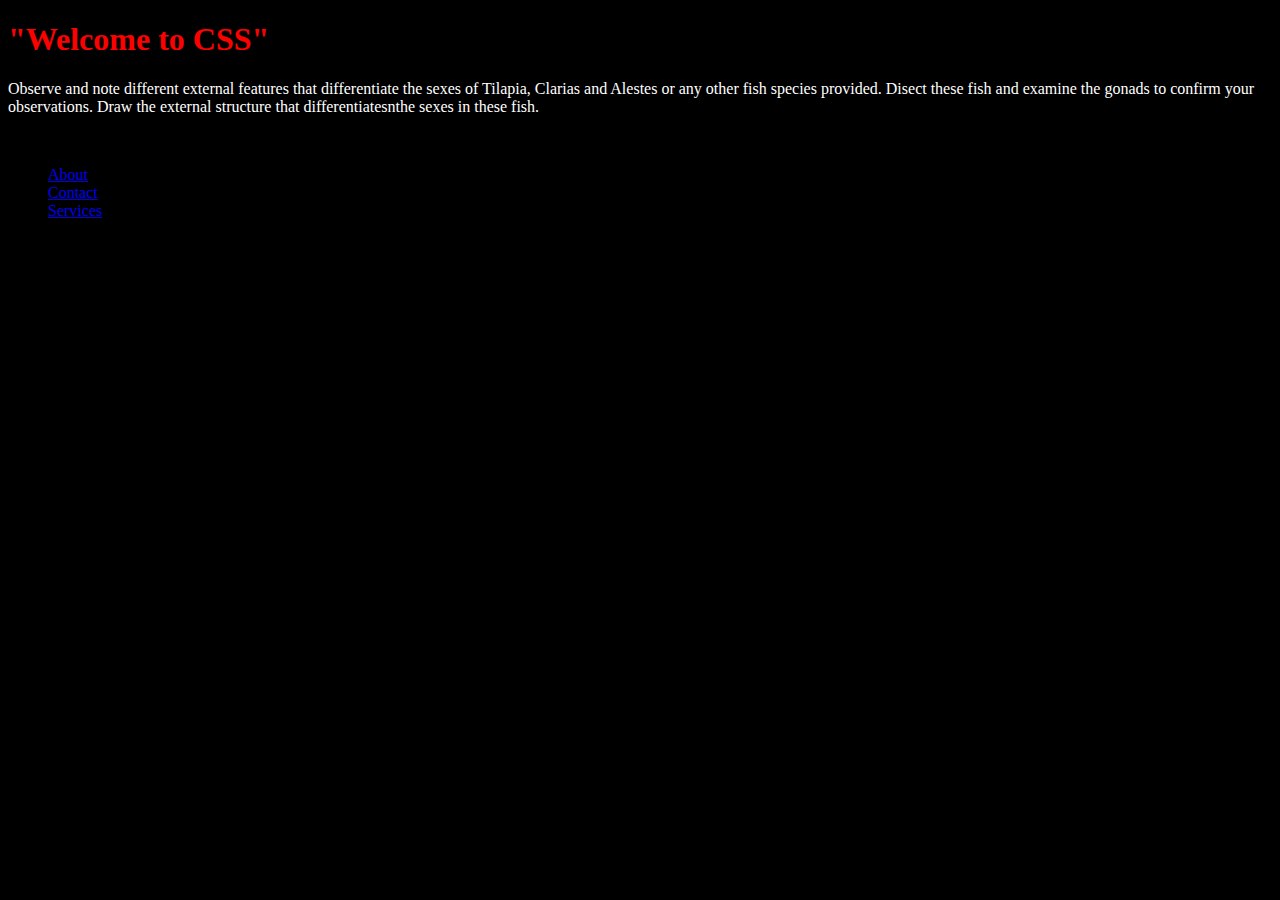
<file: index.htm>
<!DOCTYPE html>
<html lang="en">
<head>
    <meta charset="UTF-8">
    <meta http-equiv="X-UA-Compatible" content="IE=edge">
    <meta name="viewport" content="width=device-width, initial-scale=1.0">
    <title>My CSS</title>
    <link rel="stylesheet" href="all css/external.css">
</head>
<body>
    <h1 style="color: red;">"Welcome to CSS"</h1> 
    <p>Observe and note different external features that differentiate the sexes
        of Tilapia, Clarias and Alestes or any other fish species provided.
        Disect these fish and examine the gonads to confirm your observations.
        Draw the external structure that differentiatesnthe sexes in these fish.
    </p>
    <br>
    <div>
        <ul>
            <li>
                <a href="pages/about.htm">About</a>
            </li>

            <li> 
                <a href="pages/contact.htm">Contact</a>
            </li>

            <li>
                <a href="pages/services.htm">Services</a>
            </li>
        </ul>
    </div>
</body>
</html>
</file>
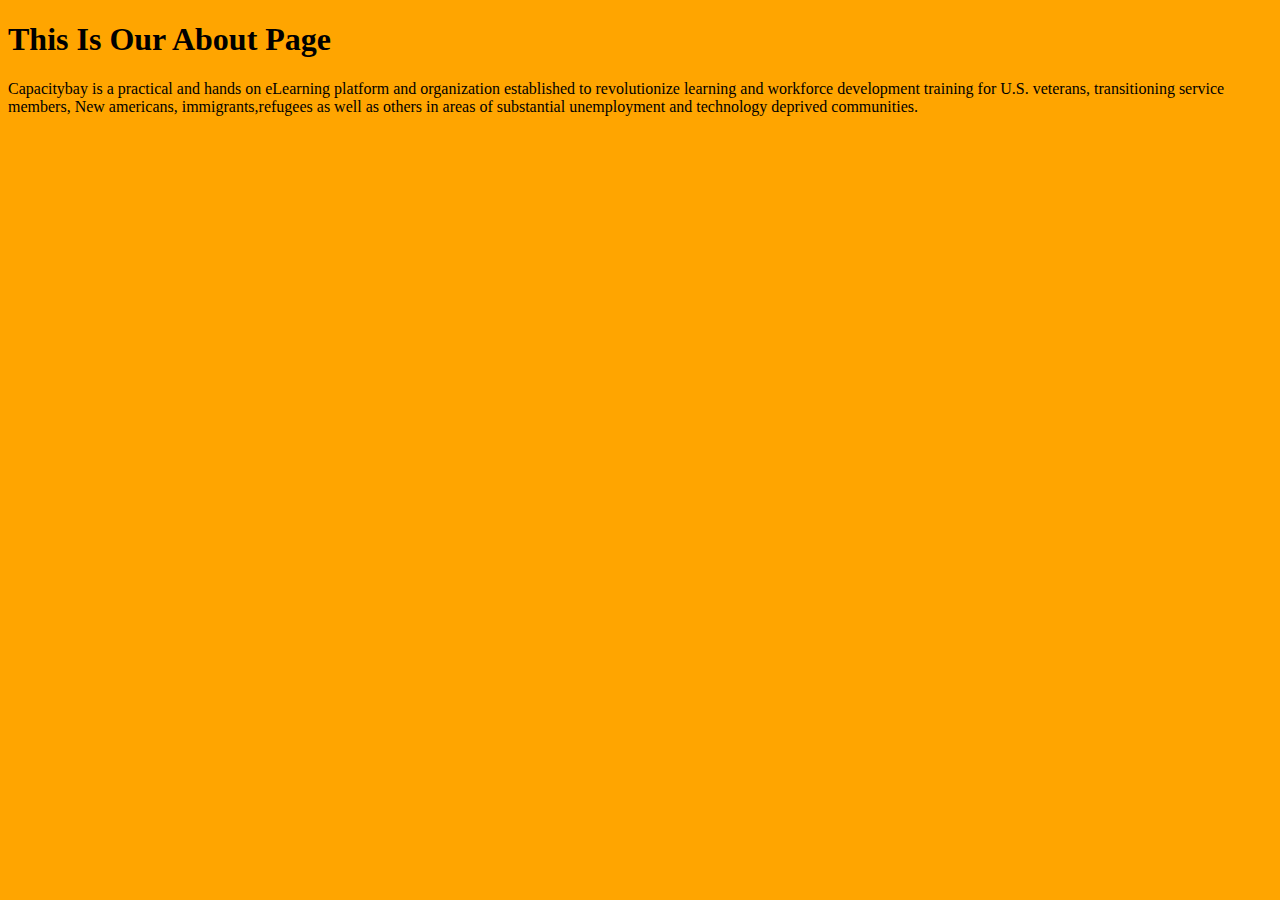
<file: pages/about.htm>
<!DOCTYPE html>
<html lang="en">
<head>
    <meta charset="UTF-8">
    <meta http-equiv="X-UA-Compatible" content="IE=edge">
    <meta name="viewport" content="width=device-width, initial-scale=1.0">
    <title>Document</title>
</head>
<body style="background-color: orange;">  
    <h1 id="about page"> This Is Our About Page</h1>
    <p>Capacitybay is a practical and hands on eLearning platform and organization established
        to revolutionize learning and workforce development training for U.S. veterans,
        transitioning service members, New americans, immigrants,refugees as well as others
        in areas of substantial unemployment and technology deprived communities.
    </p>
</body>
</html>
</file>
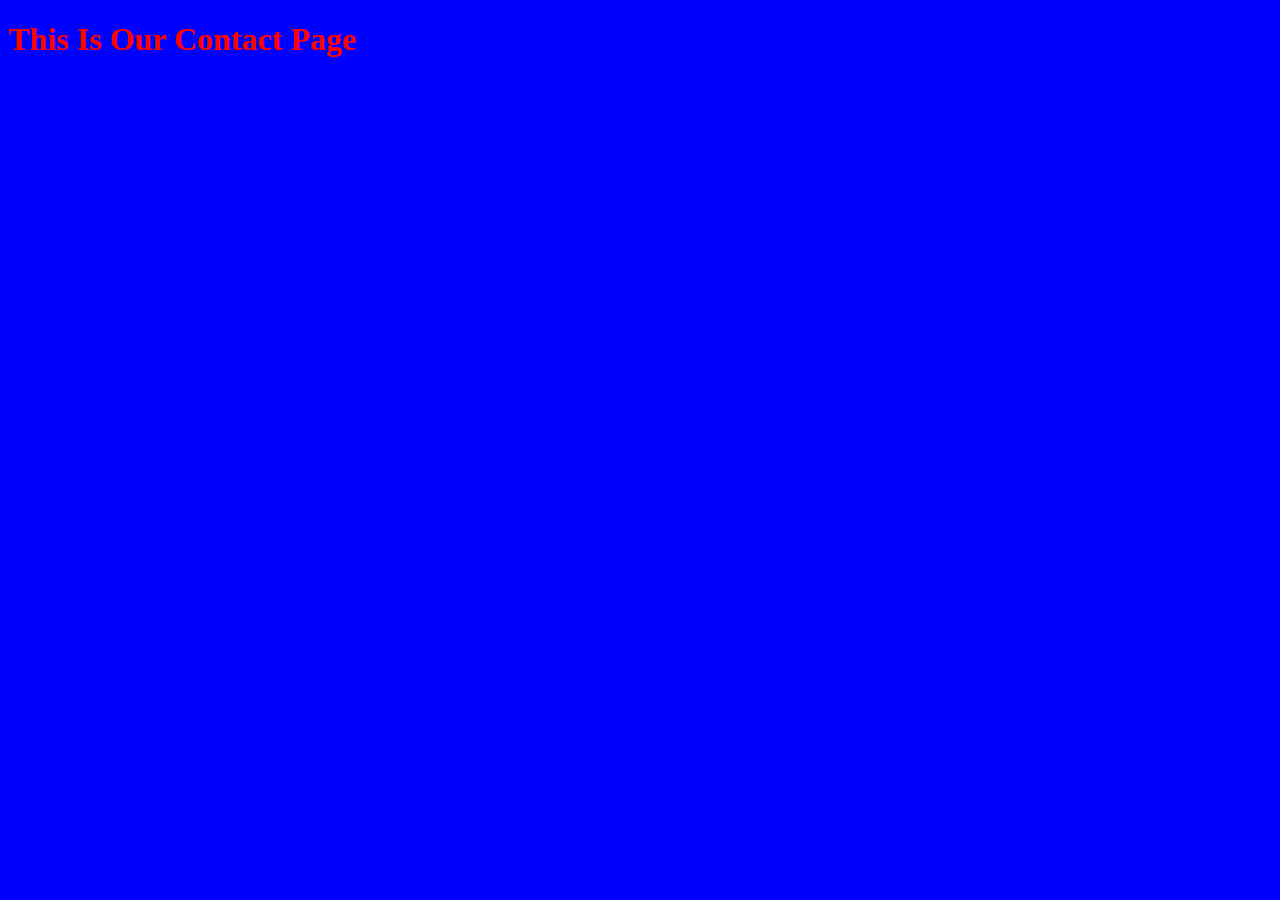
<file: pages/contact.htm>
<!DOCTYPE html>
<html lang="en">
<head>
    <meta charset="UTF-8">
    <meta http-equiv="X-UA-Compatible" content="IE=edge">
    <meta name="viewport" content="width=device-width, initial-scale=1.0">
    <title>Document</title>
</head>
<body style="background-color: blue;">
<h1 style="color: red;"> This Is Our Contact Page</h1>
</html>
</file>
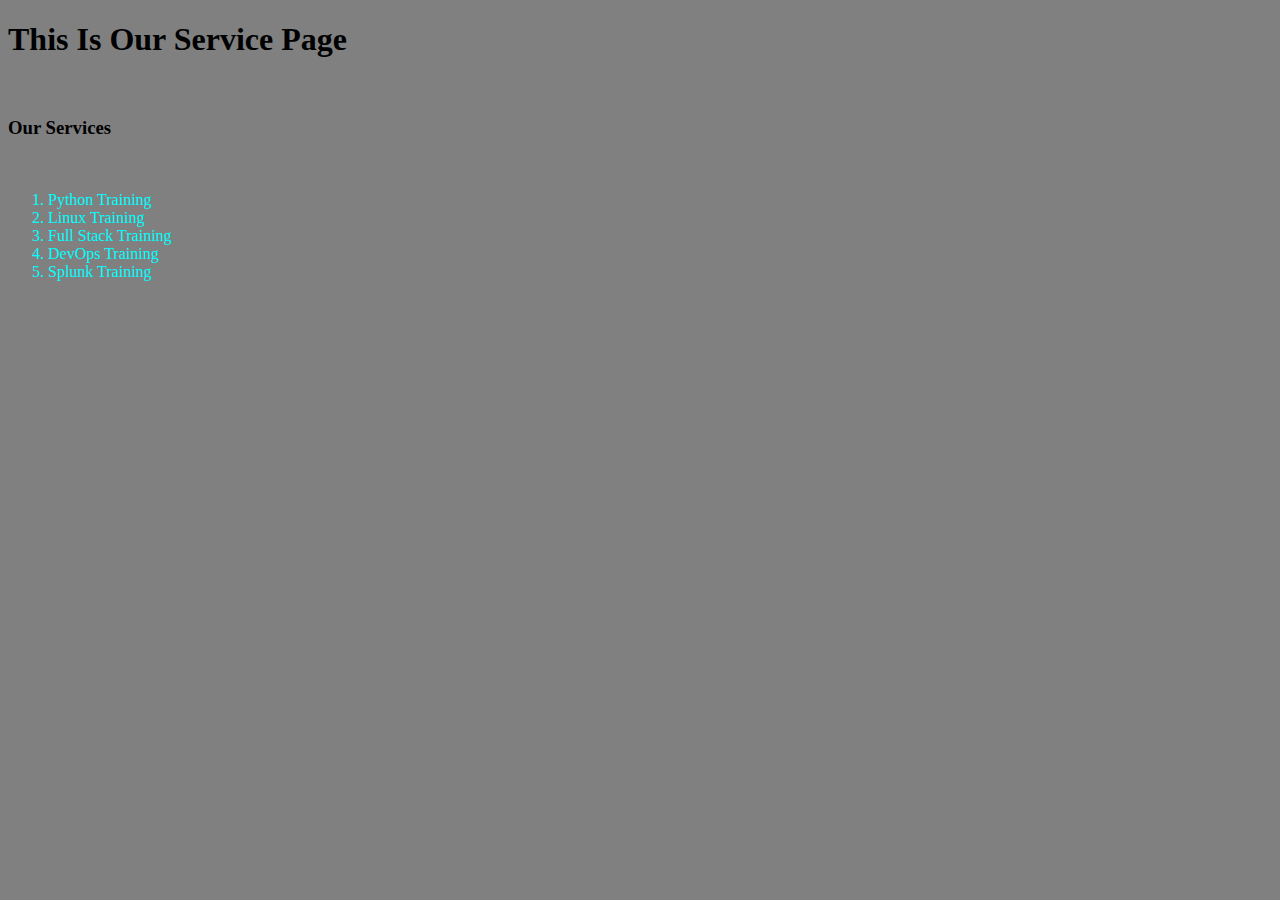
<file: pages/services.htm>
<!DOCTYPE html>
<html lang="en">
<head>
    <meta charset="UTF-8">
    <meta http-equiv="X-UA-Compatible" content="IE=edge">
    <meta name="viewport" content="width=device-width, initial-scale=1.0">
    <title>Document</title>
</head>
<body style="background-color: grey;">
    <h1>This Is Our Service Page</h1>
    <br>
    <h3> Our Services</h3>
    <br>
    <ol style="color: cyan;">
        <li>Python Training</li>
        <li>Linux Training</li>
        <li>Full Stack Training</li>
        <li>DevOps Training</li>
        <li>Splunk Training</li>
    </ol>
      </body>
</html>
</file>
<file: all css/external.css>
body{
    background-color: black;
}
p{
    color: white;
}
contact h1{
    color: red;
}
</file>
